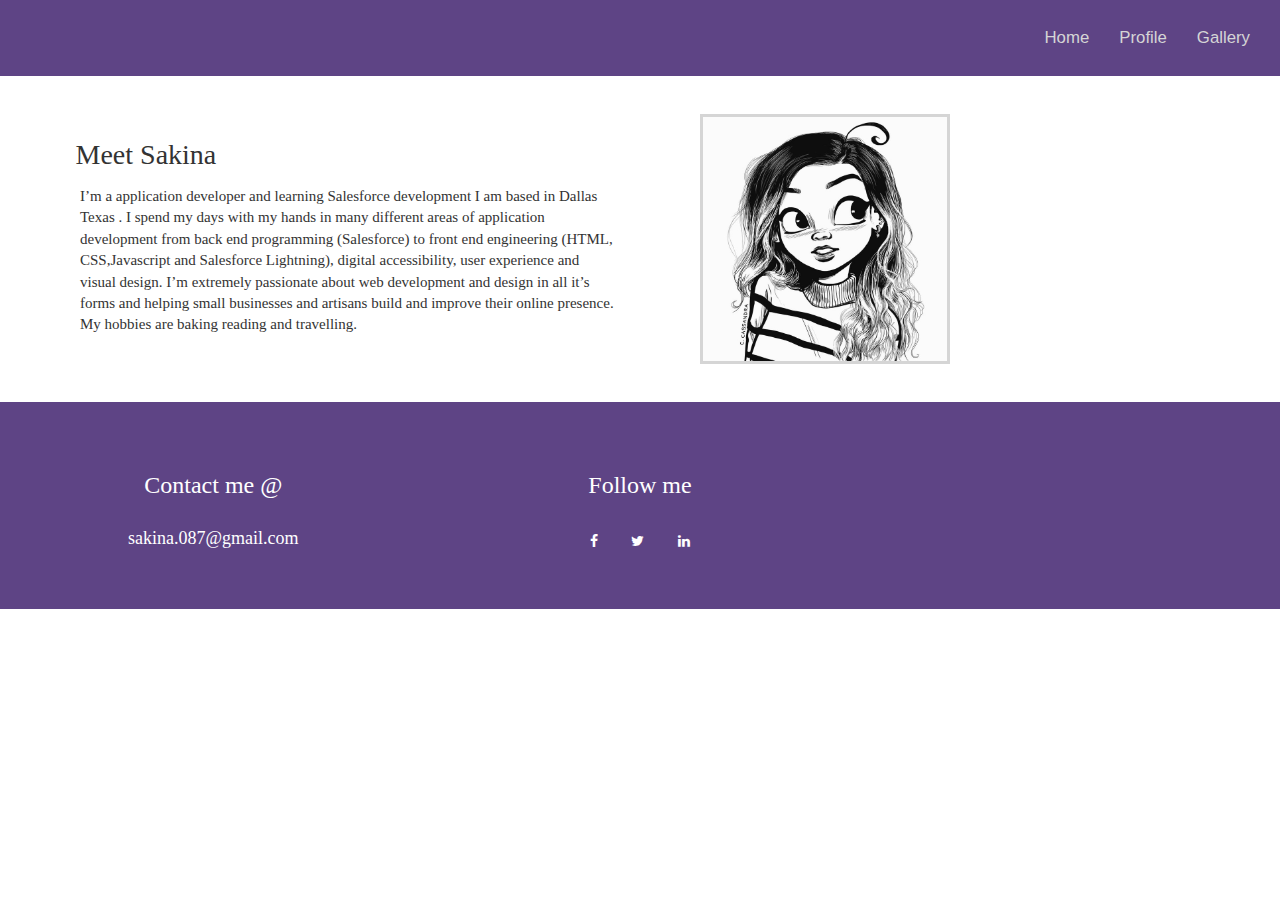
<file: WebPages/index.html>
<!DOCTYPE html>
<html lang="en">
<head>
  <title>Sakina Shabbir</title>
  <meta charset="utf-8">
  <meta name="viewport" content="width=device-width, initial-scale=1">
  <link rel="stylesheet" href="https://maxcdn.bootstrapcdn.com/bootstrap/3.3.7/css/bootstrap.min.css">
  <link rel="stylesheet" type="text/css" href="stylesheet.css">
  <link rel="stylesheet" href="https://cdnjs.cloudflare.com/ajax/libs/font-awesome/4.7.0/css/font-awesome.min.css">
  <script src="https://ajax.googleapis.com/ajax/libs/jquery/3.2.1/jquery.min.js"></script>
</head>
  
  <body>
  <nav class="navbar navbar-inverse">
		<div class="container-fluid">
			<div class="navbar-header">
			</div>
			<div class="collapse navbar-collapse" id="myNavbar">
				<ul class="nav navbar-nav navbar-right">
					<li class="activ"><a href="home.html">Home</a></li>
					<li><a href="profile.html">Profile</a>
					</li>
					<li><a href="gallery.html">Gallery</a></li>	
				</ul>
			</div>
		</div>	
	</nav>
      
	<div class="container">
		<div class="row">
			<div class="col-md-6">
				<h2>Meet Sakina</h2>
				<p>I’m a application developer and learning Salesforce development I am based in Dallas Texas . I spend my days with my hands in many different areas of application development from back end programming (Salesforce) to front end engineering (HTML, CSS,Javascript and Salesforce Lightning), digital accessibility, user experience and visual design. 
					I’m extremely passionate about web development and design in all it’s forms and helping small businesses and artisans build and improve their online presence. My hobbies are baking reading and travelling.
				</p>
			</div>
			<div class="col-md-6">
				<img src="img/Profile-Pic.jpg" alt="girl cartoon image" class="cartoon-img">
				</div>
		</div>		
	</div>
</body>

<footer class="container-fluid text-center">
	<div class="row">
		<div class="col-sm-4">
			<h3>Contact me @</h3>
			<h4>sakina.087@gmail.com</h4>
		</div>
			<div class="col-sm-4">
			<h3>Follow me</h3>
			<a href="https://www.facebook.com/" class="fa fa-facebook"></a>
			<a href="https:www.twitter.com/" class="fa fa-twitter"></a>
			<a href="https://www.linkedin.com/in/sakina-shabbir-9677a3166" class="fa fa-linkedin"></a>
		</div>
	</div>
</footer>
</html>
</file>
<file: WebPages/stylesheet.css>
.navbar {
  	margin-bottom: 0;
  	border-radius: 0;
  	background-color: #5E4485;
  	color: #fff;
  	padding: 1% 0;
  	font-size: 1.2em;
  	border: 0;
  }
  .navbar-brand {
  	float: left;
  	min-height: 55px;
  	padding: 0 15px 5px;
  }
  .navbar-inverse .navbar.nav .active a, .navbar-inverse .navbar.nav .active a:focus, .navbar-inverse .navbar.nav .active a:hover {
  	color: #fff;
  	background-color: #5E4485;
  }
  .navbar-inverse .navbar-nav li a {
  	color: #D5D5D5;
  } 
  .container {
  	margin: 3% auto;
  }
  .cartoon-img {
    width: 250px;
    border: 3px solid #d5d5d5;
    margin-left: 45px;
 }
  h2{
    margin-bottom: auto;  
    padding: 1%;
    font-size: 2em;
    border: 0;
    font-family: cursive;
  }
  p{
    font-size: 15px;
    font-family: cursive;
    padding: 10px;
    margin: auto;
      
  }

  h3, h4 {
    font-family: cursive;  
    padding: 10px;
  }

  iframe {
    width: 75%;
    height: 350px;
    position: relative;
    top: 0px;
    left: 10px;
    margin-top: 20px;
    margin-bottom: 30px;
    -moz-border-radius: 12px;
    -webkit-border-radius: 12px;
    border-radius: 12px;
    -moz-box-shadow: 4px 4px 14px #000;
    -webkit-box-shadow: 4px 4px 14px #000;
    box-shadow: 4px 4px 14px #000;
  } 
  #mainImage {
    max-width: 600px;
    margin: 3% auto;
    border: 3px solid #d5d5d5;
  }
  button {
    width: 80px;
    height: 50px;
    position: relative;
    left: 50%;
    bottom: 1.5%;
    -moz-border-radius: 80px;
    -webkit-border-radius: 80px;
    border-radius: 80px;
    -moz-box-shadow: 4px 4px 4px #d5d5d5;
    -webkit-box-shadow: 4px 4px 4px #d5d5d5;
    box-shadow: 4px 4px 4px #d5d5d5;
    font-family: Times New Roman, Times, serif;
    font-size: 25px;
    color: #fff;
    background: #5E4485;
  }
  footer {
  	width: 100%;
  	background-color: #5e4485;
  	padding: 40px;
  	color: #fff;
  }
  .fa {
    padding: 15px;
    font-size: 90px;
    color: #fff;
  }
  .fa:hover {
    color: #d5d5d5;
    text-decoration: none;
  }
 

  @media (max-width: 600px){
  	h2 {
  		font-size: 1.7em;
  	}
    iframe {
      position: absolute;
      width: 95%;
      height: 100%;
      top: 110px;
      left: 5px;
    }
    #mainImage {
      position: absolute;
      width: 85%;
      height: 400px;
    }
    button {
      top: 89%;
      left: 70%;
      position: absolute;

    }
  }
</file>
